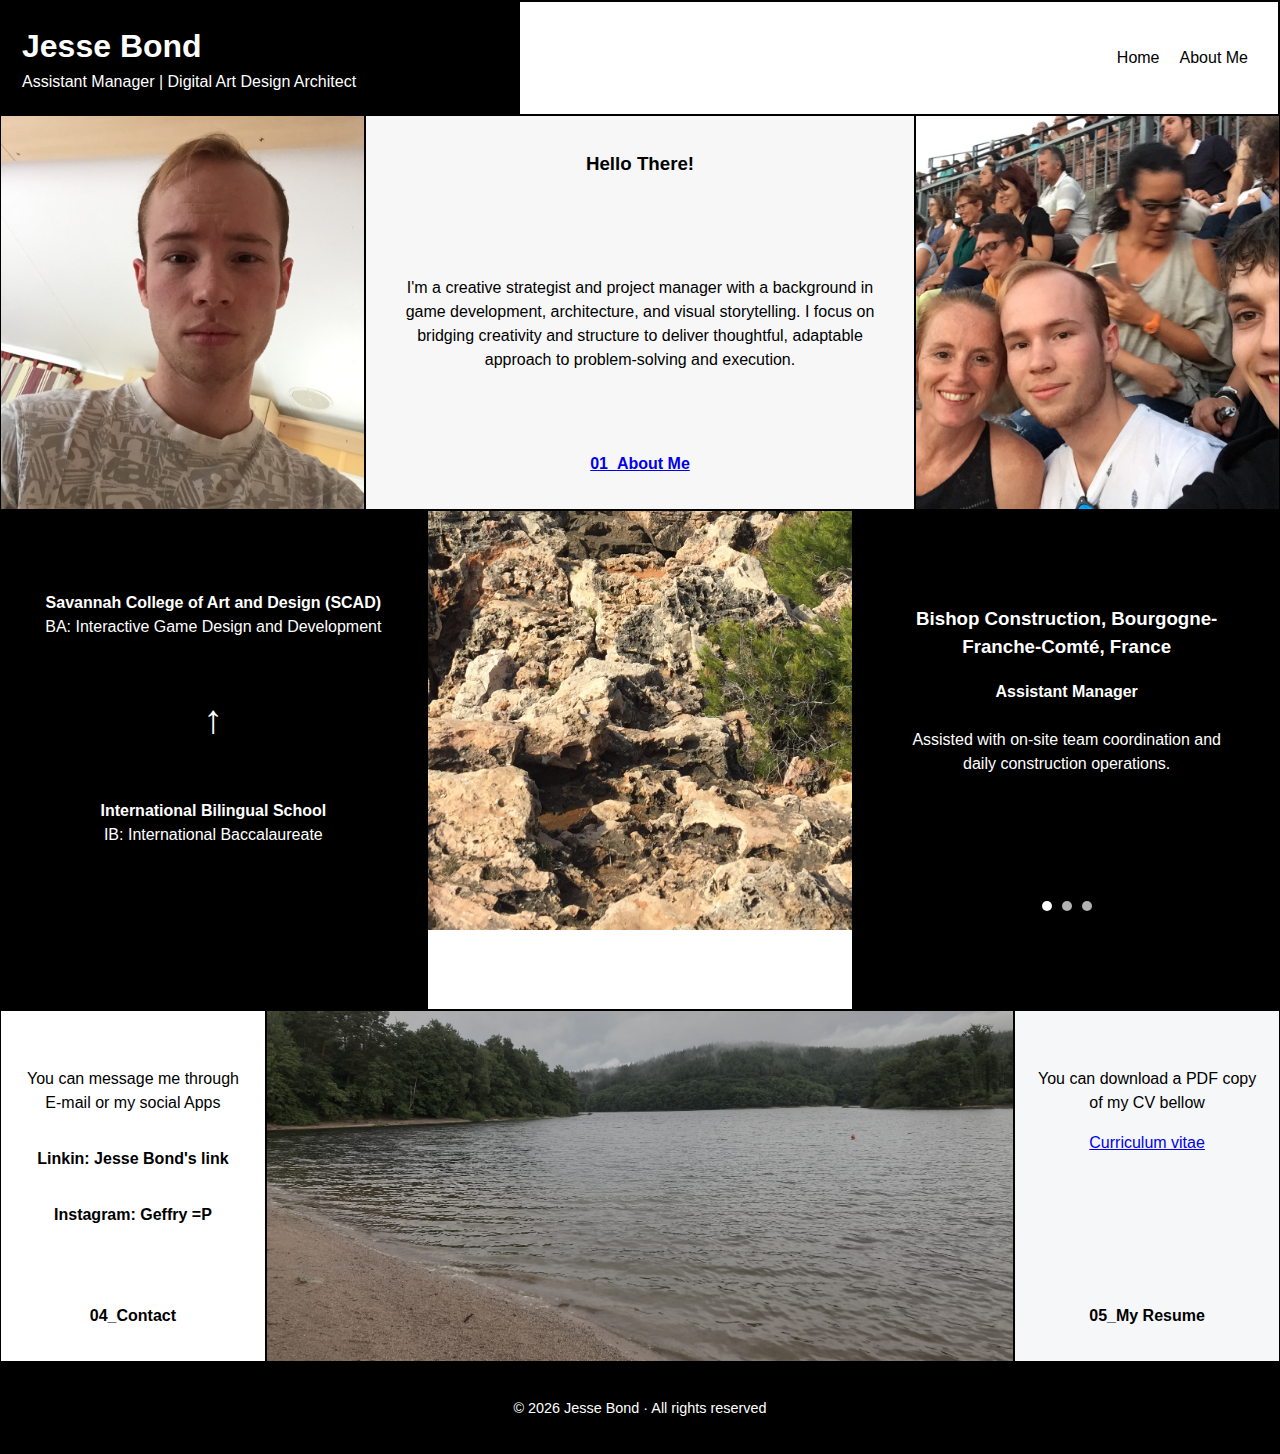
<file: index.html>
<!DOCTYPE html>

<html lang="en">

    <head>
        <meta charset="UTF-8" />
        <meta name="viewport" content="width=device-width, initial-scale=1.0"/>
        <title>Jesse Bond</title>
        <link rel="stylesheet" href="bondStyle.css">
        <!-- <base href="https://www.Name.com/" target="_blank"> -->
    </head>

    <body>

        <header class="header">
            <div class="header-left">
            <div>
                <h1>Jesse Bond</h1>
                <p>Assistant Manager | Digital Art Design Architect</p>
            </div>
            </div>
            <!--This should stay white (other 60%)-->
            <div class="header-right">
            <button class="menu-toggle">☰</button>
            <nav class="nav-menu">
                <ul>
                    <li><a href="index.html">Home</a></li>
                    <li><a href="aboutCopy.html">About Me</a></li>
                </ul>
            </nav>
            </div>
        </header>
<!--First threeColumn section (columns 1,2,3)-->
        <section class="threeColumn">
            <!--Column 1: Profile Photo-->
            <div class="column image_column">
                <img src="images/IMG_0170.JPG" alt="Profile Photo">
            </div>
            <!--Column 2: About Me-->
            <div class="column text_column">
                <h3>Hello There!</h3>
                <p> 
                    I'm a creative strategist and project manager with a background in game development, architecture, and visual storytelling.
                    I focus on bridging creativity and structure to deliver thoughtful, adaptable approach to problem-solving and execution.
                </p>
                <h2><a href="about.html"> 01_About Me</a></h2>
            </div>
            <!--Column 3: City photo I am currrently working in-->
            <div class="column image_column">
                <img src="images/IMG_0185.JPG" alt="City View">
            </div>
        </section>
<!--Second threeColumn section (columns 4,5,6)-->
        <section class="threeColumn">
            <!-- Column 4: Academics / diplomas-->
            <div class="column academics_work_column">
                <div>
                    <p> 
                        <b>Savannah College of Art and Design (SCAD)</b><br>
                        BA: Interactive Game Design and Development
                        
                    </p>
                    <p class="arrow">↑</p>
                    <p>
                        <b> International Bilingual School</b><br>
                        IB: International Baccalaureate
                        
                    </p>
                </div>
                <div>  <h4>02_Academics</h4> </div>
            </div>
            <!--Column 8: Parallax (Windowed) image column-->
            <div class="column parallax_image_column">
            </div>
            
            <!--Column 6: Work experience-->
            <div class="column academics_work_column">


<div class="text-carousel">
  <input type="radio" name="slide" id="s1" checked>
  <input type="radio" name="slide" id="s2">
  <input type="radio" name="slide" id="s3">

  <div class="slides">
    <div class="slide" id="slide1"> <h3>Bishop Construction, Bourgogne-Franche-Comté, France</h3>
        <b>Assistant Manager</b><br><br>
        Assisted with on-site team coordination and daily construction operations.
    </div>
    <div class="slide" id="slide2"> <h3>Savannah College of Art and Design, Atlanta, GA</h3>
        <b>The Fools Descent: Project Manager, Art Director, Level Designer</b><br><br>
        Managed end-to-end project workflows, from conceptualization through to execution and launch
    </div>
    <div class="slide" id="slide3"> <h3>Institute of European Democrats</h3>
        <b>Lead Narrative Designer for video games</b><br><br>
        Directed narrative vision, Team managment
    </div>
  </div>

  <div class="nav">
    <label for="s1"></label>
    <label for="s2"></label>
    <label for="s3"></label>
  </div>


</div>
                    <h4>03_Experience</h4>
            </div>
        </section>
<!--Third threeColumn section (columns 7,8,9)-->
        <section class="threeColumn">
            <!--Column 7 contact means-->
            <div class="column contact_column">
                    <p> You can message me through <br>E-mail or my social Apps </p>
                    <p><b>Linkin: Jesse Bond's link </b></p>
                    <p><b>Instagram: Geffry =P</b></p>
                    <h2>04_Contact </h2>
                    
            </div>
            <!--Column 5 projects-->
            <div class="column image_animation_column">
                <img src="images/3.jpeg" alt="Future_Projects">
            </div>
            <!--Column 9 Hobbies-->
            <div class="column resume_column">
                
                <p>You can download a PDF copy of my CV bellow</p>
                <a href="images/JesseBondResume..docx.pdf" target="_blank">Curriculum vitae</a>
                <h2>
                    05_My Resume
                    
                </h2>
            </div>
        </section>
        <script>
        const menuToggle = document.querySelector('.menu-toggle');
        const navMenu = document.querySelector('.nav-menu');

        menuToggle.addEventListener('click', () => {
            navMenu.style.display =
            navMenu.style.display === 'block' ? 'none' : 'block';
        });
        </script>
        <footer class="footer">
  <p>© 2026 Jesse Bond · All rights reserved</p>
</footer>

    </body>
</html>
</file>
<file: bondStyle.css>
* {
    box-sizing:border-box;
}

body { 
    margin: 0;
    font-family: Arial;
    line-height: 1.5;
    padding-top: 110px;
    }

    h2{
        font-size: 1rem;
        text-align:center;
        margin-top: auto;  /* pushes it to the bottom */
        color: #000000;
    }
    h4{
        font-size: 1rem;
        text-align:center;
        margin-top: auto;  /* pushes it to the bottom */
        color: #000000;
    }

    .header {
        position: fixed;       /* sticks it to the viewport */
        top: 0;                /* align at top */
        left: 0;
        width: 100%;           /* span across screen */
        display: flex;
        justify-content: space-between;
        align-items: center;
        z-index: 500;         /* ensures it stays above other content */
        padding: 0;
        background-color: #fff;
        border: 2px solid black;
    }

    .header-left {
        flex: 0.4; /* 40% */
        background-color: #000000;
        color: #ffffff;
        display: flex;
        align-items: center;
        padding:20px;
        align-items: center;
    }

    .header-right {
        flex: 0.6; /* 60% */
        background-color: white;
        display: flex;
        align-items: center;
        justify-content: right;
        padding:10px;
        margin-right: 20px;
    }
    /* Text styling */
.header-left h1 {
  margin: 0;
  font-size: 1.5rem;
}

.header-left p {
  margin: 10px 0 0 0;
  font-size: 0.5rem;
}

    .nav-menu {
        display: none;
        position: absolute;
        top: 100%;
        right: 0;
        background: #fff;
        border: 1px solid #ccc;
        box-shadow: 0 2px 5px rgba(0,0,0,0.2);
        }
    .nav-menu ul {
        list-style: none;
        display: flex;
        gap: 0px;
        margin: 0;
        padding: 0px;
        }

        .nav-menu li {
        margin: 10px 0;
        }

        .nav-menu a {
        text-decoration: none;
        color: #000;
        }

        /* Hamburger button */
        .menu-toggle {
        font-size: 2rem;
        background: none;
        border: none;
        cursor: pointer;
        margin-right: 20;
        }

        .menu-toggle:hover{
            transform: scale(1.2);
        }
                    .menu-toggle{
                display:none;
            }
            .nav-menu{
                display:flex;
                position:static;
                background:none;
                border: none;
                box-shadow: none;
            }
            .nav-menu ul {
                display: flex;
                gap: 20px;
                padding: 0;
            }
            .nav-menu li {
                margin: 0;
            }

    .header h1 {
        font-size: 2rem;
        margin:0;
    }
    .header p {
        margin: 0;
        font-size: 1rem;
    }

    .threeColumn {
        display: flex;
        flex-direction: row;
        justify-content: space-between;
        align-items: stretch;
        gap: 0px; /* space between columns */
        padding: 0px 0px;
    }
    
    .column {
        flex: 1; /* makes columns flexible */
        border: 1px solid #000000; /* Black border */
        background-color: #fff;
        display: flex;
        flex-direction: column;
        justify-content: space-between;
        padding: 20px; /*default padding for the columns */
        font-family: sans-serif;
    }

    .text_column {
        flex: 1.4;
        justify-content: flex-end;
        align-items: center;
        text-align: center;
        padding: 20px;
        background-color: #f7f7f7;
    }

    .text_column p{
        margin: 0px;
        flex-grow:1;
        display: flex;
        align-items: center;
        justify-content: center;

    }

    .academics_work_column{
        flex: 1;
        height:auto;
        gap: 8px;
        background-color: #000000;
    }
      .academics_work_column P{
        text-align: center;
        margin-top: 60px;
        margin-bottom: 0px;
        color:#ffffff
    }
    
    .image_column {
        max-height: 400px;
        overflow: hidden;
        padding: 0;
        object-position: center;
    }

    .image_column img{
        width: 100%;
        height: 100%;
        object-fit: cover;
        display: block;
    }

    .image_animation_column {
        max-height: 400px;
        overflow: hidden;
        padding: 0;
        object-position: center;
    }
    .image_animation_column img{
        width: 100%;
        height: 350px;
        object-fit: cover;
        display: block;
        transition: filter 0.8s ease;
        filter: grayscale(50%) brightness(0.8);
        will-change: filter;
        transform: translateZ(0);
    }
    .image_animation_column img:hover{
        filter: none;
    }
    
    .parallax_image_column {
        height: 500px;
        background-image: url('images/4.JPG');
        background-attachment: fixed;
        background-position: center;
        background-repeat: no-repeat;
        background-size: cover;
        border: 1px solid #000000;
    }
    .contact_column {
        flex: 0.3;
        /* background-color: rgb(41, 62, 73); */
        background-color: #ffffff;
        text-align: center;
        padding-top: 40px;
    }
    .resume_column {
        flex: 0.3;
        background-color: #F6F7F8;
        text-align: center;
        align-items: center;
        padding-top: 40px;
    }

    .arrow {
        text-align: center;    /* center arrow between texts */
        font-size: 40px;       /* make it larger */
        line-height: 1;        /* tighter spacing */
        margin: 0px 0;        /* control vertical space */
        color: #ccc;
    }

    .text-carousel {
  position: relative;
  width: 100%;
  min-height: 300px;
  text-align: center;
  display: flex;
  align-items: center;  /* vertically center text */
  justify-content: center; /* horizontally center text */
}
.text-carousel input[type="radio"]{
    display:none;
}

.slides .slide {
  display: none;
  padding:20px;
  color: #ffffff;
}

input#s1:checked ~ .slides #slide1,
input#s2:checked ~ .slides #slide2,
input#s3:checked ~ .slides #slide3 {
  display: block;
}

.nav {
    position:absolute;
    bottom:-80px;
    left: 50%;
    transform: translateX(-50%);
  display: flex;
  justify-content: center;
  gap: 10px;
}

.nav label {
  width: 10px;
  height: 10px;
  border-radius: 50%;
  background: rgb(177, 177, 177);
  cursor: pointer;
  transition: background 0.3s;
}

input#s1:checked ~ .nav label[for="s1"],
input#s2:checked ~ .nav label[for="s2"],
input#s3:checked ~ .nav label[for="s3"] {
  background: rgb(255, 255, 255);
}
.footer {
  background-color: #000000;
  color: white;
  text-align: center;
  padding: 20px 0;
  font-size: 0.9rem;
  border-top: 2px solid #000;
}


/*----------
    Phone Features
    ------------------*/


 @media (max-width: 768px) {

            /* not yet sure about this one 
            .menu-toggle{
                display:none;
            }
            .nav-menu{
                display:flex;
                position:static;
                background:none;
                border: none;
                box-shadow: none;
            }
            .nav-menu ul {
                display: flex;
                gap: 20px;
                padding: 0;
            }
            .nav-menu li {
                margin: 0;
            }
*/          
            body {
                padding-top: 0px;
            }

            .threeColumn {
                flex-direction: column;
            }

            .column {
            width: auto;
            }
            
            .header {
            position:static;
            flex-direction: column;
            align-items: stretch;
            }

            .header-left,
            .header-right {
                flex: none;
                width: 100%;
                justify-content: center;
                text-align: center;
            }

            .header-right {
                padding: 5px 0;
            }
            
            .parallax_image_column {
                min-height: 250px;
                background-attachment: scroll;
            }
            
            .text-carousel {
                position: relative;
                padding-bottom: 40px; /* space for dots */
            }

                .nav {
                bottom: 10px;   /* INSIDE the box */
            }

                .nav label {
                width: 14px;
                height: 14px;
            }
        }
</file>
